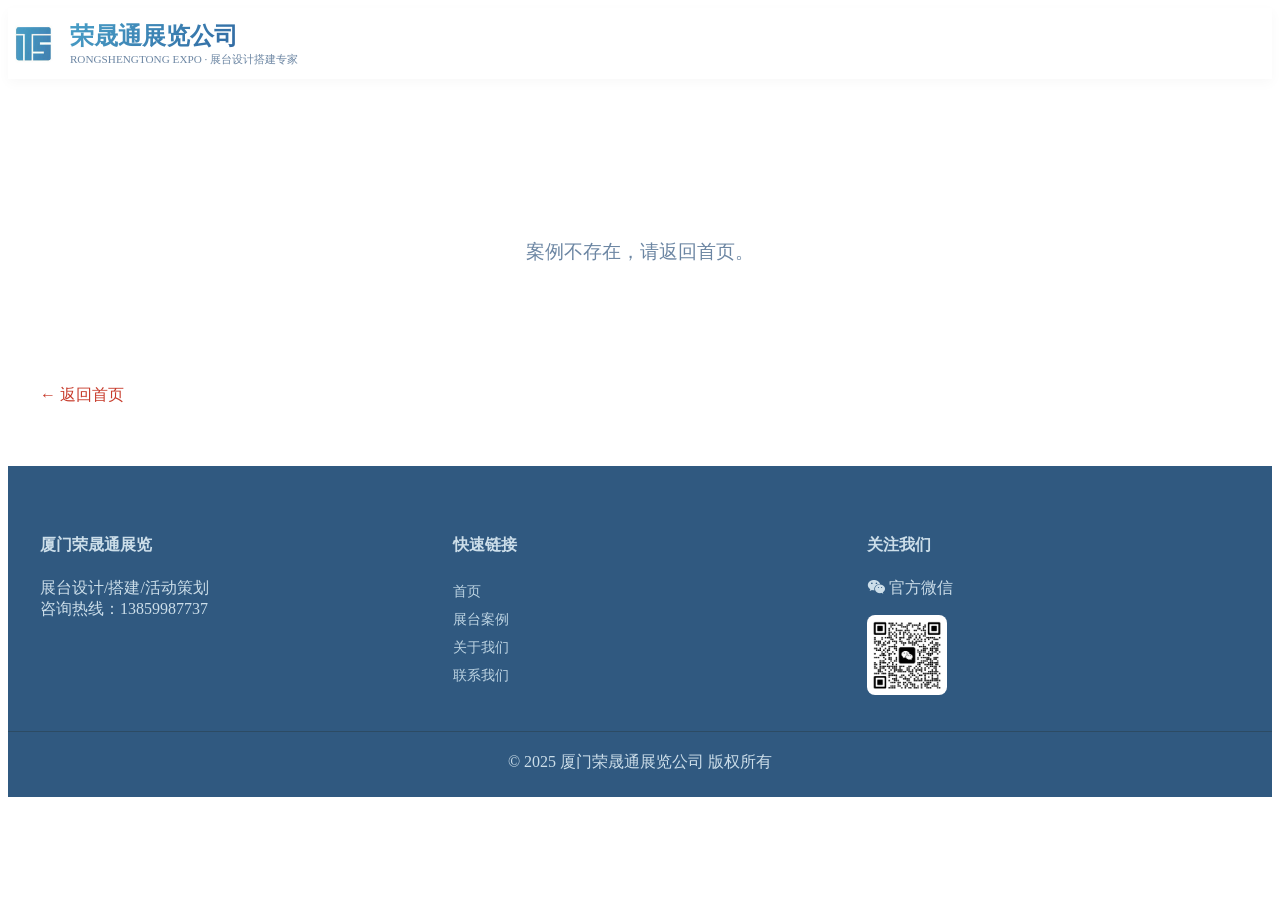
<file: hall-detail.html>
<!DOCTYPE html>
<html lang="zh-CN">
<head>
    <meta charset="UTF-8">
    <meta name="viewport" content="width=device-width, initial-scale=1.0, maximum-scale=1.0, user-scalable=yes">
    <title>展厅案例详情 - 厦门荣晟通展览</title>
    <link href="https://fonts.googleapis.com/css2?family=Inter:wght@300;400;500;600;700;800&display=swap" rel="stylesheet">
    <link rel="stylesheet" href="https://cdnjs.cloudflare.com/ajax/libs/font-awesome/6.0.0-beta3/css/all.min.css">
    <link rel="stylesheet" href="common.css">
    <style>
        .detail-container {
            max-width: 1200px;
            margin: 60px auto;
            padding: 0 20px;
        }
        .detail-title {
            font-size: 2rem;
            font-weight: 700;
            color: #1e4a6e;
            margin-bottom: 20px;
            text-align: center;
        }
        .gallery {
            display: grid;
            grid-template-columns: repeat(auto-fill, minmax(300px, 1fr));
            gap: 24px;
            margin: 40px 0;
        }
        .gallery img {
            width: 100%;
            height: 220px;
            object-fit: cover;
            border-radius: 16px;
            cursor: pointer;
            transition: 0.3s;
            box-shadow: 0 4px 12px rgba(0,0,0,0.1);
        }
        .gallery img:hover {
            transform: scale(1.02);
            box-shadow: 0 8px 20px rgba(0,0,0,0.15);
        }
        .back-link {
            display: inline-block;
            margin-top: 20px;
            color: #c73b2b;
            text-decoration: none;
            font-weight: 500;
        }
        .loading {
            text-align: center;
            padding: 50px;
            font-size: 1.2rem;
            color: #6c86a3;
        }
        /* 灯箱样式（复用） */
        .lightbox {
            display: none;
            position: fixed;
            top: 0;
            left: 0;
            width: 100%;
            height: 100%;
            background: rgba(0,0,0,0.9);
            z-index: 1000;
            justify-content: center;
            align-items: center;
        }
        .lightbox.active { display: flex; }
        .lightbox-img { max-width: 90%; max-height: 80%; object-fit: contain; }
        .lightbox-close {
            position: absolute;
            top: 20px;
            right: 30px;
            font-size: 2rem;
            color: white;
            cursor: pointer;
            background: none;
            border: none;
        }
        .lightbox-prev, .lightbox-next {
            position: absolute;
            top: 50%;
            transform: translateY(-50%);
            font-size: 2rem;
            color: white;
            background: rgba(0,0,0,0.5);
            width: 50px;
            height: 50px;
            border-radius: 50%;
            display: flex;
            align-items: center;
            justify-content: center;
            cursor: pointer;
        }
        .lightbox-prev { left: 20px; }
        .lightbox-next { right: 20px; }
        @media (max-width: 768px) {
            .lightbox-prev, .lightbox-next { width: 40px; height: 40px; font-size: 1.5rem; }
        }
    </style>
</head>
<body>

<!-- 导航栏（与首页完全一致，复制即可） -->
<header class="main-navbar">
    <div class="logo-area" style="display: flex !important; flex-direction: row !important; align-items: center; gap: 12px; flex-wrap: nowrap;">
            <img src="images/logo.jpg" alt="荣晟通展览" style="height: 45px; width: auto; flex-shrink: 0;">
            <div>
                <div class="logo-text" style="background: linear-gradient(135deg, #499FC7, #2A5997); background-clip: text; -webkit-background-clip: text; color: transparent;" onclick="location.href='index.html'">荣晟通展览公司</div>
                <div class="logo-sub">RONGSHENGTONG EXPO · 展台设计搭建专家</div>
            </div>
        </div>
</header>

<div class="container detail-container">
    <div id="detailContent" class="loading">加载中...</div>
    <a href="index.html" class="back-link">← 返回首页</a>
</div>

<!-- 灯箱 -->
<div id="lightbox" class="lightbox">
    <button class="lightbox-close"><i class="fas fa-times"></i></button>
    <button class="lightbox-prev"><i class="fas fa-chevron-left"></i></button>
    <img class="lightbox-img" alt="">
    <button class="lightbox-next"><i class="fas fa-chevron-right"></i></button>
</div>

<footer class="footer">
    <div class="container footer-grid">
        <div><h4>厦门荣晟通展览</h4><p>展台设计/搭建/活动策划<br>咨询热线：13859987737</p></div>
        <div><h4>快速链接</h4><a href="index.html">首页</a><br><a href="case.html">展台案例</a><br><a href="about.html">关于我们</a><br><a href="contact.html">联系我们</a></div>
        <div><h4>关注我们</h4><p><i class="fab fa-weixin"></i> 官方微信</p><img src="images/wechat_QR.jpg" style="width:80px; border-radius:8px;"></div>
    </div>
    <div class="container" style="text-align:center; margin-top:32px; border-top:1px solid #2c4b64; padding-top:20px;">© 2025 厦门荣晟通展览公司 版权所有</div>
</footer>

<script src="common.js"></script>
<script>
    const params = new URLSearchParams(window.location.search);
    const caseId = parseInt(params.get('id'));

    // 定义案例信息（与首页保持一致，可共用数据）
    const hallCases = [
    { id: 1, title: "企业展厅设计1", desc: "现代科技感，简约得体" },
    { id: 2, title: "企业展厅设计2", desc: "简约大气，体现企业人文关怀" },
    { id: 3, title: "企业展厅设计3", desc: "庄重典雅，彰显荣誉成就" },
    { id: 4, title: "企业展厅设计4", desc: "历史脉络清晰，现代展示手法" }
];
    const caseData = hallCases.find(c => c.id === caseId);
    if (!caseData) {
        document.getElementById('detailContent').innerHTML = '<div class="loading">案例不存在，请返回首页。</div>';
    } else {
        // 动态加载该案例的所有图片（最多8张，实际2-5张）
        const basePath = 'images/whq/';
        const images = [];
        for (let i = 1; i <= 8; i++) {
            const imgPath = `${basePath}whzt_case${caseId}-${i}.jpg`;
            // 注意：这里无法预知文件存在性，但尝试加载，如果404会显示破碎图标。
            // 更好的做法是异步检测，但为简化，直接添加所有可能的序号，图片加载失败时由CSS显示占位。
            images.push(imgPath);
        }
        // 只保留前几张，实际可以根据需要限制数量，这里保留全部
        const galleryHtml = images.map(img => `<img src="${img}" alt="展厅案例图片" loading="lazy" onerror="this.style.display='none'">`).join('');
        const detailHtml = `
            <div class="detail-title">${caseData.title}</div>
            <div class="detail-desc" style="margin-bottom:30px;">${caseData.desc}<br>本案例包含多角度实景照片，点击图片可放大查看。</div>
            <div class="gallery" id="galleryContainer">
                ${galleryHtml}
            </div>
        `;
        document.getElementById('detailContent').innerHTML = detailHtml;

        // 初始化灯箱（为所有图片添加点击放大）
        function initLightbox() {
            const lightbox = document.getElementById('lightbox');
            const lightboxImg = lightbox.querySelector('.lightbox-img');
            const closeBtn = lightbox.querySelector('.lightbox-close');
            const prevBtn = lightbox.querySelector('.lightbox-prev');
            const nextBtn = lightbox.querySelector('.lightbox-next');
            let currentImages = [];
            let currentIndex = 0;

            function openLightbox(images, index) {
                currentImages = images;
                currentIndex = index;
                lightboxImg.src = currentImages[currentIndex];
                lightbox.classList.add('active');
                document.body.style.overflow = 'hidden';
                // 显示/隐藏箭头
                if (currentImages.length <= 1) {
                    prevBtn.style.display = 'none';
                    nextBtn.style.display = 'none';
                } else {
                    prevBtn.style.display = 'flex';
                    nextBtn.style.display = 'flex';
                }
            }
            function closeLightbox() {
                lightbox.classList.remove('active');
                document.body.style.overflow = '';
            }
            function nextImage() {
                currentIndex = (currentIndex + 1) % currentImages.length;
                lightboxImg.src = currentImages[currentIndex];
            }
            function prevImage() {
                currentIndex = (currentIndex - 1 + currentImages.length) % currentImages.length;
                lightboxImg.src = currentImages[currentIndex];
            }
            closeBtn.addEventListener('click', closeLightbox);
            prevBtn.addEventListener('click', prevImage);
            nextBtn.addEventListener('click', nextImage);
            lightbox.addEventListener('click', (e) => { if (e.target === lightbox) closeLightbox(); });
            document.addEventListener('keydown', (e) => {
                if (!lightbox.classList.contains('active')) return;
                if (e.key === 'Escape') closeLightbox();
                if (e.key === 'ArrowRight') nextImage();
                if (e.key === 'ArrowLeft') prevImage();
            });

            // 绑定画廊中图片的点击事件（使用事件委托）
            const gallery = document.getElementById('galleryContainer');
            gallery.addEventListener('click', (e) => {
                if (e.target.tagName === 'IMG') {
                    const imgs = Array.from(gallery.querySelectorAll('img')).filter(img => img.style.display !== 'none');
                    const srcList = imgs.map(img => img.src);
                    const idx = srcList.indexOf(e.target.src);
                    if (idx !== -1) openLightbox(srcList, idx);
                }
            });
        }
        initLightbox();
    }
</script>
</body>
</html>
</file>
<file: common.css>
/* common.css - 导航栏、页脚等全局样式 */

/* 全局容器（已存在，确保 footer 内也使用同一容器） */
.container {
    max-width: 1400px;
    margin: 0 auto;
    padding: 0 32px;  /* 关键：左右内边距保证内容不贴边 */
}

/* 主导航栏样式 */
.main-navbar {
    background: #ffffff;
    box-shadow: 0 4px 12px rgba(0, 0, 0, 0.03);
    position: sticky;
    top: 0;
    z-index: 100;
    padding: 12px 0;
}
.nav-container {
    display: flex;
    align-items: center;
    justify-content: space-between;
    flex-wrap: wrap;
}
.logo-area {
    display: flex;
    flex-direction: column;
}
.logo-text {
    font-size: 1.5rem;
    font-weight: 800;
    background: linear-gradient(135deg, #1e4a6e, #c73b2b);
    background-clip: text;
    -webkit-background-clip: text;
    color: transparent;
    cursor: pointer;
}
.logo-sub {
    font-size: 0.7rem;
    color: #6c86a3;
}
.nav-menu {
    display: flex;
    gap: 28px;
    list-style: none;
    align-items: center;
}
.nav-item {
    position: relative;
}
.nav-item > a {
    text-decoration: none;
    font-weight: 500;
    color: #1e2f3e;
    padding: 8px 0;
    display: inline-block;
    transition: 0.2s;
    font-size: 0.95rem;
}
.nav-item > a:hover,
.nav-item.active > a {
    color: #c73b2b;
}

/* 巨型下拉菜单 */
.mega-menu {
    position: absolute;
    top: 45px;
    left: 50%;
    transform: translateX(-50%);
    width: 280px;                /* 从 420px 缩小到 320px */
    background: #ffffff;
    border-radius: 20px;
    box-shadow: 0 20px 35px -12px rgba(0, 0, 0, 0.15);
    opacity: 0;
    visibility: hidden;
    transition: all 0.25s ease;
    z-index: 200;
    border: 1px solid #eef2f8;
    padding: 12px;               /* 内边距略微减小 */
}
.nav-item:hover .mega-menu {
    opacity: 1;
    visibility: visible;
    top: 40px;
}
.mega-section {
    margin-bottom: 8px;
}
.mega-section h4 {
    font-size: 0.95rem;
    color: #1e4a6e;
    border-left: 3px solid #c73b2b;
    padding-left: 10px;
    margin-bottom: 8px;
}
.mega-links {
    display: flex;
    flex-direction: column;
    gap: 2px;
}
.mega-link-item {
    display: flex;
    align-items: center;
    gap: 10px;
    padding: 4px 8px;
    border-radius: 12px;
    transition: 0.2s;
    cursor: pointer;
    text-decoration: none;
    color: #2c3e50;
}
.mega-link-item:hover {
    background: #f8fafc;
}
.mega-link-item img {
    width: 42px;
    height: 42px;
    border-radius: 10px;
    object-fit: cover;
}
.mega-link-item .info h5 {
    font-size: 0.8rem;
    font-weight: 600;
    margin-top: 8px;
    margin-bottom: 0;
}
.mega-link-item .info p {
    font-size: 0.65rem;
    color: #6c86a3;
    margin-top: 6px; 
    margin-bottom: 8px; 
}

.mega-company {
    margin-top: 8px;
    padding-top: 8px;
    border-top: 1px solid #eef2f8;
    display: flex;
    flex-direction: column;
    gap: 8px;
}
.mega-company .mega-link-item {
    padding-left: 0;
}
.mobile-toggle {
    display: none;
    background: none;
    border: none;
    font-size: 1.6rem;
    cursor: pointer;
}

/* 页脚样式 - 确保左右有内边距，内容不靠边 */
.footer {
    background: #305980;
    color: #ccdee9;
    padding: 48px 0 24px;
    margin-top: 60px;
}
/* 注意：.footer .container 已经继承全局 .container 的 padding: 0 32px，无需重复 */
.footer-grid {
    display: grid;
    grid-template-columns: repeat(auto-fit, minmax(180px, 1fr));
    gap: 40px;
}
.footer a {
    color: #bdd4e2;
    text-decoration: none;
    font-size: 0.85rem;
    cursor: pointer;
    display: inline-block;
    margin: 5px 0;
}
.footer a:hover {
    color: white;
}

/* 响应式 */
@media (max-width: 1024px) {
    .mega-menu {
        width: 90vw;
        left: 50%;
        transform: translateX(-50%);
    }
}
@media (max-width: 900px) {
    .nav-menu {
        display: none;
        width: 100%;
        flex-direction: column;
        background: white;
        padding: 20px;
        border-radius: 20px;
        gap: 20px;
    }
    .nav-menu.open {
        display: flex;
    }
    .mobile-toggle {
        display: block;
    }
    .mega-menu {
        position: static;
        width: 100%;
        transform: none;
        left: auto;
        box-shadow: none;
        padding: 16px 0 0 20px;
        opacity: 1;
        visibility: visible;
        display: none;
    }
    .nav-item:hover .mega-menu {
        display: block;
    }
    .container {
        padding: 0 20px;   /* 移动端减小内边距 */
    }
}
</file>
